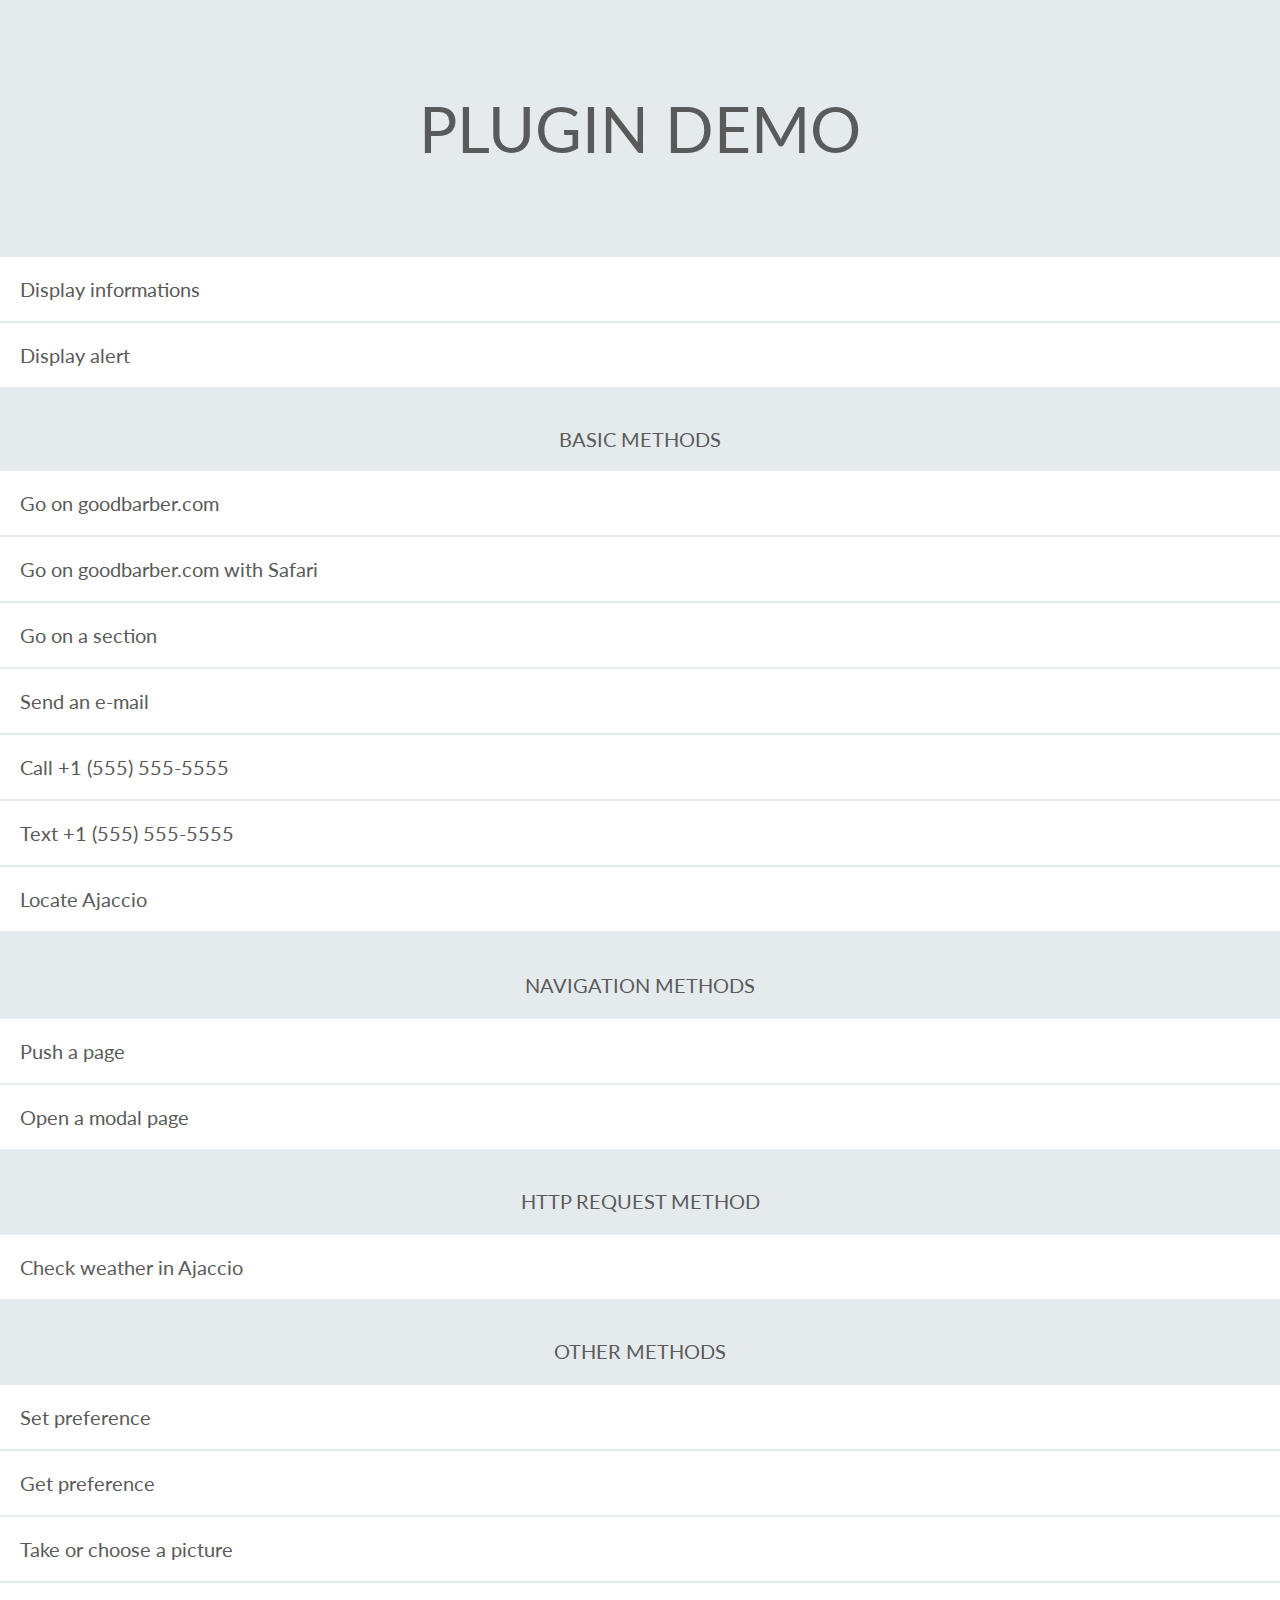
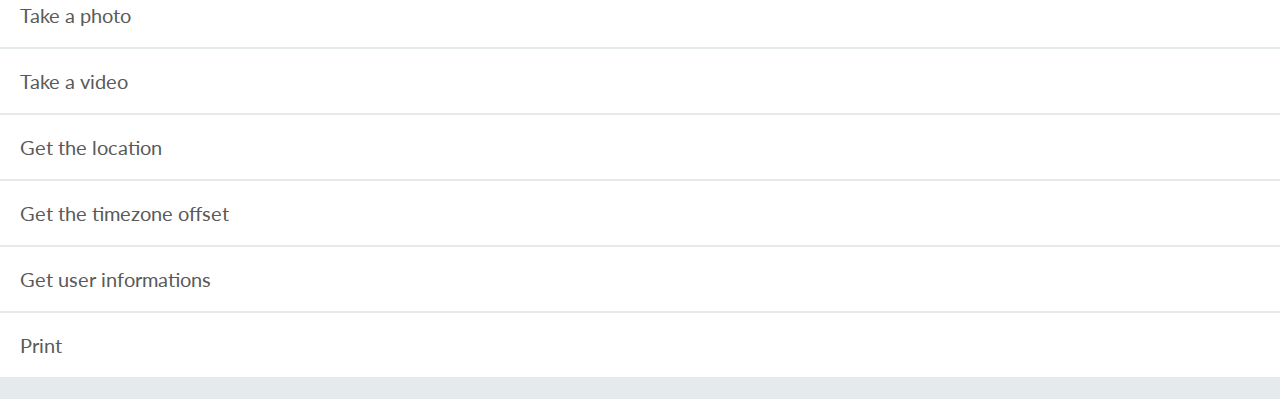
<file: index.html>
<!DOCTYPE html>
<html>
   <head>
      <title></title>
      <link href='http://fonts.googleapis.com/css?family=Lato:400,700' rel='stylesheet' type='text/css'>
      <link rel="stylesheet" href="./style.css" type="text/css" />
      <script src="./GBJSTK.js"></script>
      <script src="./script.js"></script>
   </head>
   <body>
      <div class="cell" id="big_header">
         PLUGIN DEMO
      </div>
      <div class="cell" onclick="alertAppInfo();">
         Display informations
      </div>
      <hr>
      <div class="cell" onclick="gbAlert('My Title', 'My Message');">
         Display alert
      </div>
      <div class="cell" id="header">
         BASIC METHODS
      </div>
      <a href="http://www.goodbarber.com">
         <div class="cell">
            Go on goodbarber.com
         </div>
      </a>
      <hr>
      <a href="goodbarber://openExternal?url=http%3A%2F%2Fwww.goodbarber.com">
         <div class="cell">
            Go on goodbarber.com with Safari
         </div>
      </a>
      <hr>
      <div class="cell" onclick="gbGoToSection(demoSectionId);">
         Go on a section
      </div>
      <hr>
      <div class="cell" onclick="gbMailto('contact@goodbarber.com', 'Hello GoodBarbers !', 'I am testing your demo plugin !');">
         Send an e-mail
      </div>
      <hr>
      <a href="tel:+1(555)555-5555">
      <div class="cell">
         Call +1 (555) 555-5555
      </div>
      <hr>
      <a href="sms:+1(555)555-5555">
      <div class="cell">
         Text +1 (555) 555-5555
      </div>
  </a>
      <hr>
      <div class="cell" onclick="gbMaps({'q':'ajaccio'});">
         Locate Ajaccio
      </div>
      <hr>
      <div class="cell" id="header">
         NAVIGATION METHODS
      </div>
      <hr>
      <div class="cell" onclick="gbNavigatePush('push');">
         Push a page
      </div>
      <hr>
      <div class="cell" onclick="gbNavigateModal('modal');">
         Open a modal page
      </div>
      <div class="cell" id="header">
         HTTP REQUEST METHOD
      </div>
      <hr>
      <div class="cell" onclick="gbNavigatePush('weather');">
         Check weather in Ajaccio
      </div>
      <div class="cell" id="header">
         OTHER METHODS
      </div>
      <hr>
      <div class="cell" onclick="alertSetPreference();">
         Set preference
      </div>
      <hr>
      <div class="cell" onclick="gbGetPreference('myKey');">
         Get preference
      </div>
      <hr>
      <div class="cell" onclick="mediaType='photo'; gbGetMedia();">
         Take or choose a picture
      </div>
      <hr>
      <div class="cell" onclick="mediaType='photo'; gbGetMedia('photo', 'camera');">
         Take a photo
      </div>
      <hr>
      <div class="cell" onclick="mediaType='video'; gbGetMedia('video', 'library');">
         Take a video
      </div>
      <hr>
      <div class="cell" onclick="gbGetLocation();">
         Get the location
      </div>
      <hr>
      <div class="cell" onclick="gbGetTimezoneOffset();">
         Get the timezone offset
      </div>
      <hr>
      <div class="cell" onclick="gbGetUser();">
         Get user informations
      </div>
      <hr>
      <div class="cell" onclick="gbPrint();">
         Print
      </div>
      <hr>
      <div class="header" style="height:20px;">
      </div>
   </body>
</html>
</file>
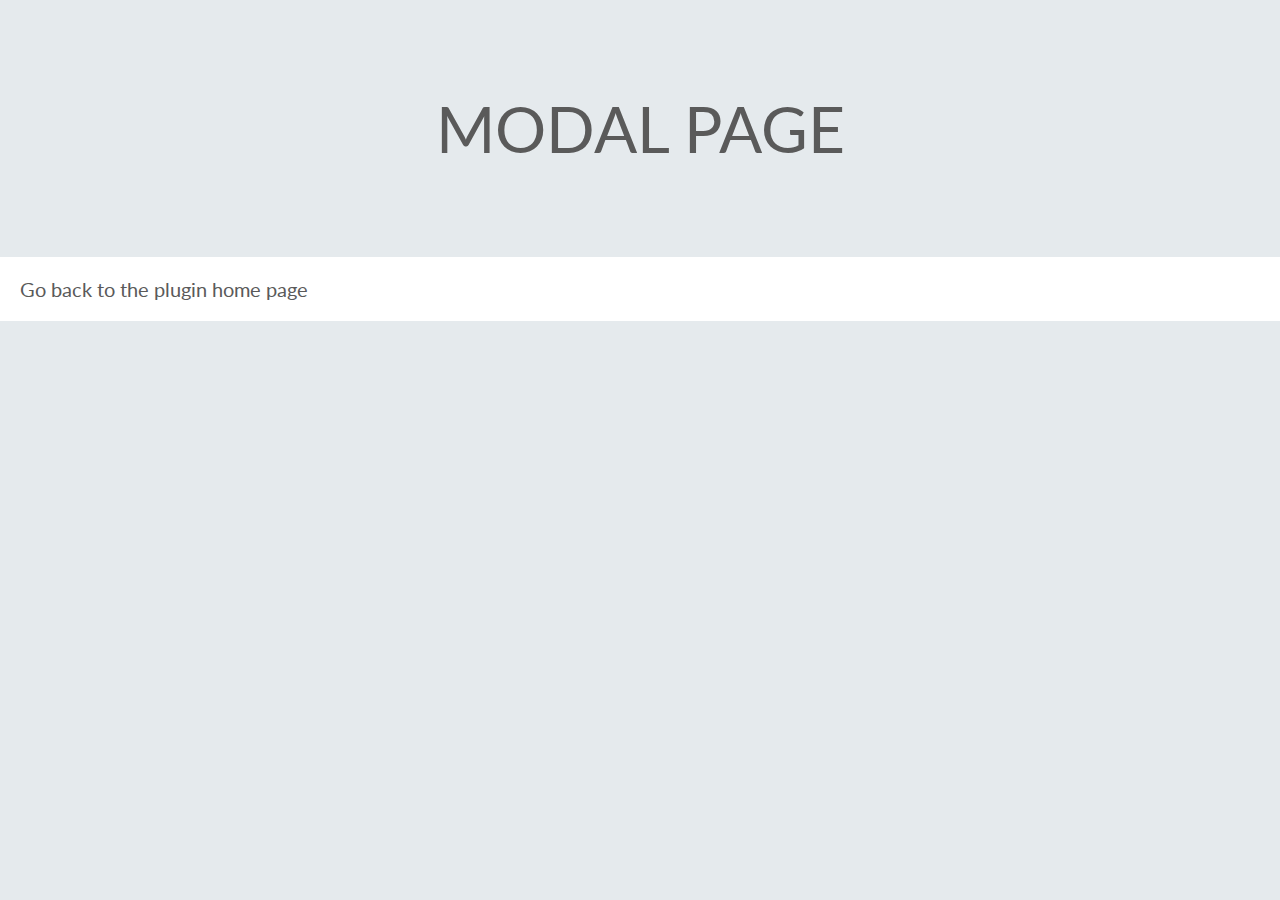
<file: modal.html>
<!DOCTYPE html>
<html>
<head>
<title></title>
<link href='http://fonts.googleapis.com/css?family=Lato:400,700' rel='stylesheet' type='text/css'>
<link rel="stylesheet" href="./style.css" type="text/css" />
<script src="./GBJSTK.js"></script>
<script src="./script.js"></script>
</head>
<body>
    	<div class="cell" id="big_header">
        	MODAL PAGE
    	</div>
    	<div class="cell" onclick="gbNavigateBack();">
    		Go back to the plugin home page
    	</div>
</body>
</html>
</file>
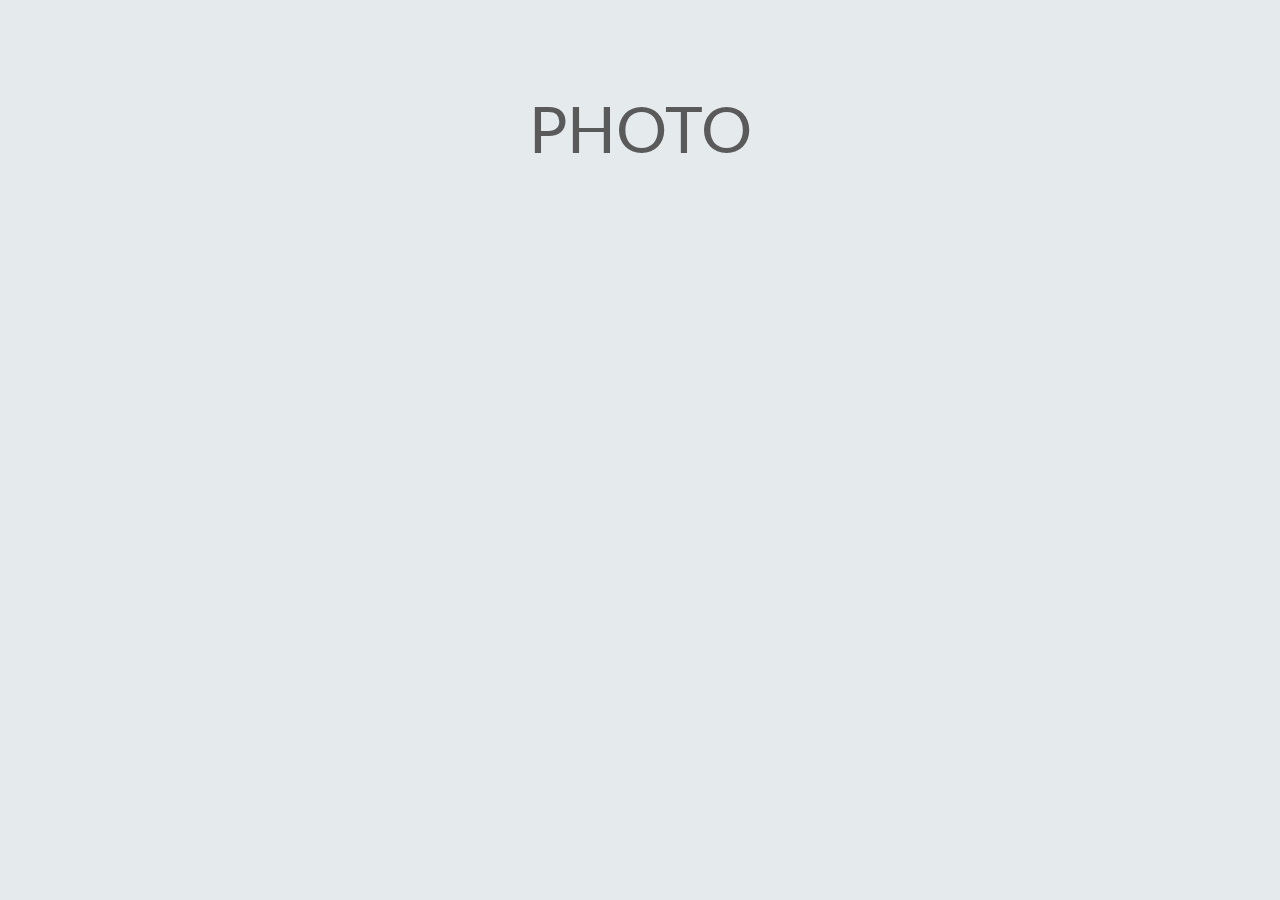
<file: photo.html>
<!DOCTYPE html>
<html>
<head>
<title></title>
<link href='http://fonts.googleapis.com/css?family=Lato:400,700' rel='stylesheet' type='text/css'>
<link rel="stylesheet" href="./style.css" type="text/css" />
<script src="./GBJSTK.js"></script>
<script src="./script.js"></script>
<script>
    function gbPluginDidLoad ()
    {
        if ( gbPostData && gbPostData['fileUrl'] ) 
        {
            document.getElementById('content').innerHTML = '<img src="' + gbPostData['fileUrl'] + '" style="width: 90%;" />';
        }
    }
</script>
</head>
<body>
    	<div class="cell" id="big_header">
        	PHOTO
    	</div>
        <div id="content">
        </div>
        <div class="header" style="height:20px;">
        </div>
</body>
</html>
</file>
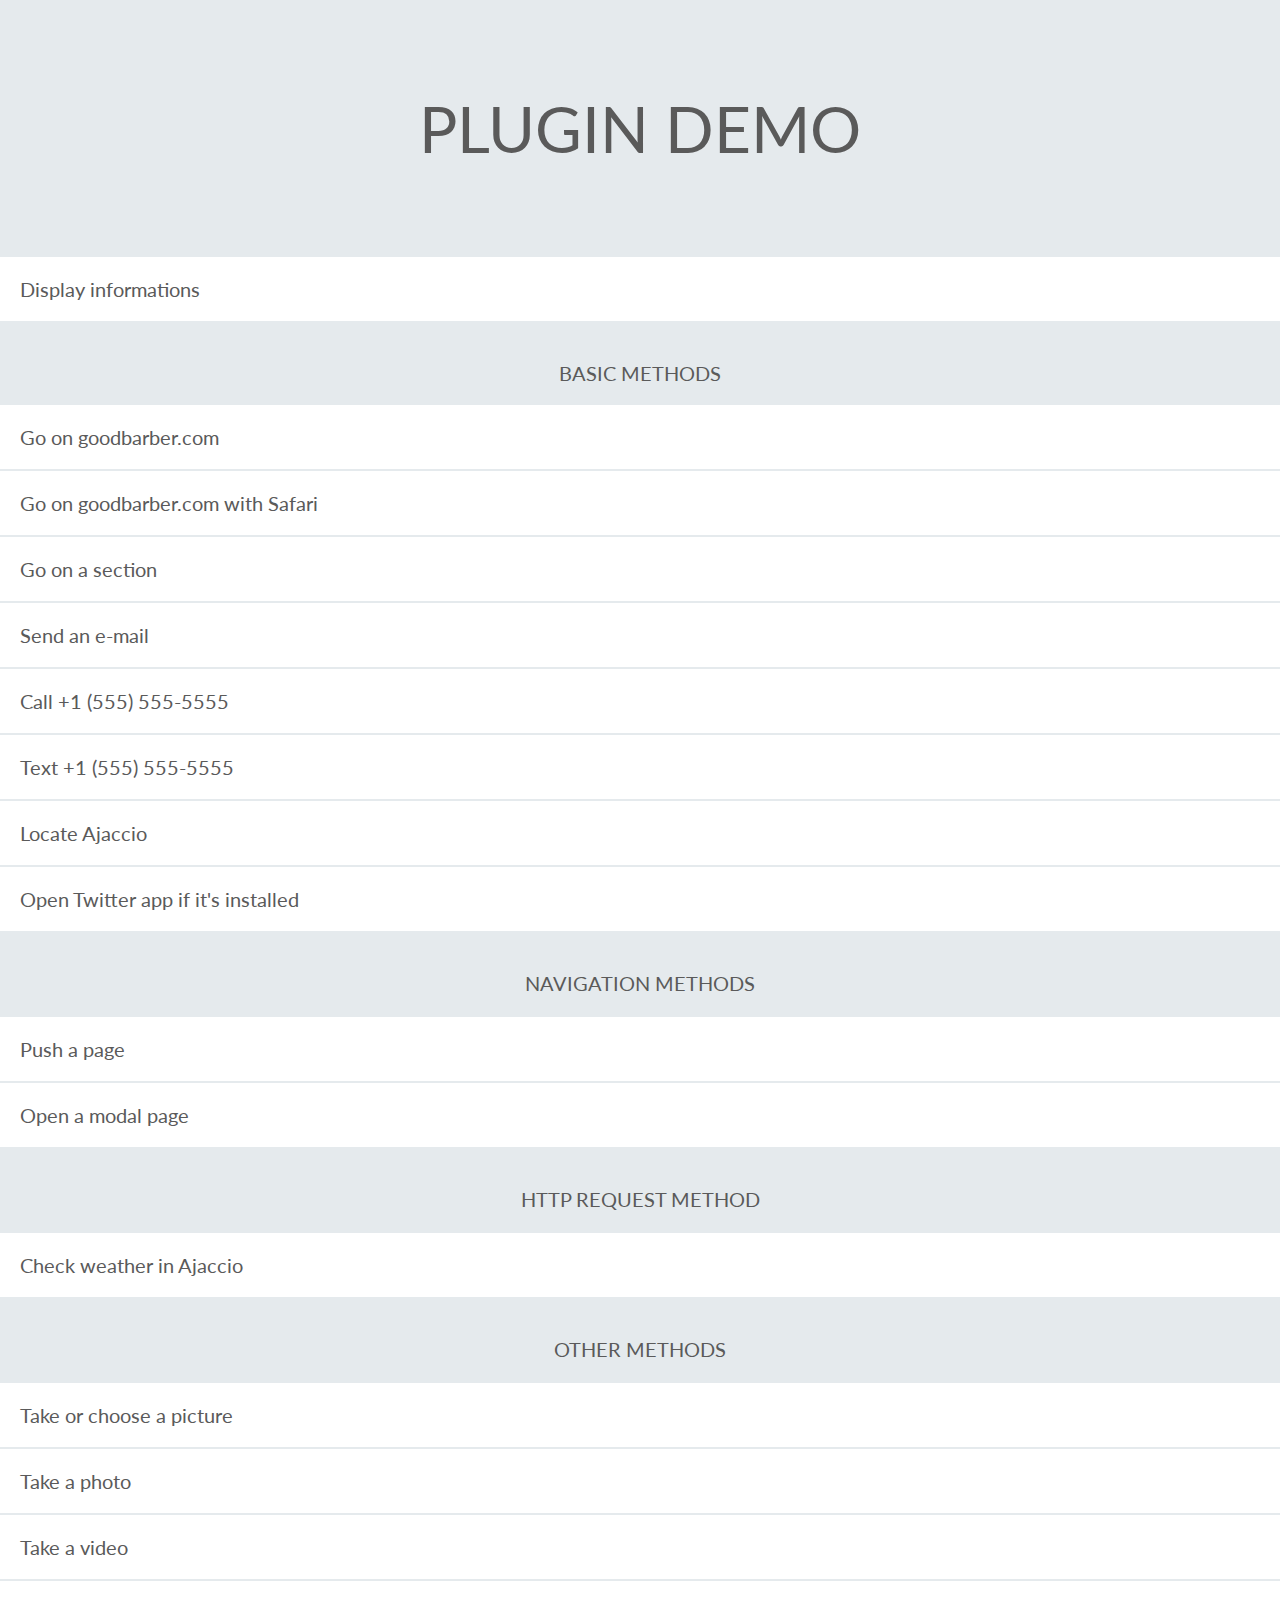
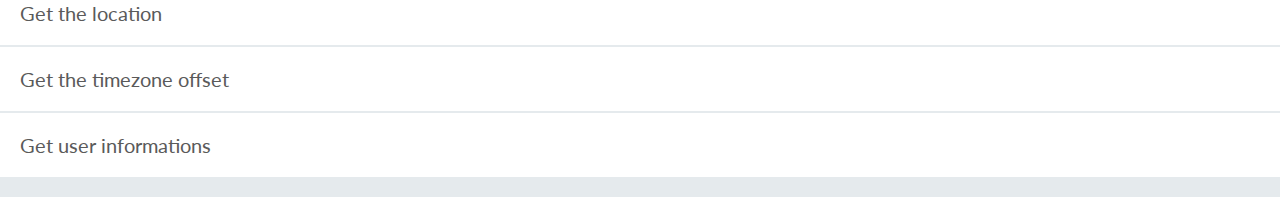
<file: plugindemo.html>
<!DOCTYPE html>
<html>
   <head>
      <title></title>
      <link href='http://fonts.googleapis.com/css?family=Lato:400,700' rel='stylesheet' type='text/css'>
      <link rel="stylesheet" href="./style.css" type="text/css" />
      <script src="./GBJSTK.js"></script>
      <script src="./script.js"></script>
   </head>
   <body>
      <div class="cell" id="big_header">
         PLUGIN DEMO
      </div>
      <div class="cell" onclick="alertAppInfo();">
         Display informations
      </div>
      <div class="cell" id="header">
         BASIC METHODS
      </div>
      <a href="http://www.goodbarber.com">
         <div class="cell">
            Go on goodbarber.com
         </div>
      </a>
      <hr>
      <a href="goodbarber://openExternal?url=http%3A%2F%2Fwww.goodbarber.com">
         <div class="cell">
            Go on goodbarber.com with Safari
         </div>
      </a>
      <hr>
      <div class="cell" onclick="gbGoToSection(demoSectionId);">
         Go on a section
      </div>
      <hr>
      <div class="cell" onclick="gbMailto('contact@goodbarber.com', 'Hello GoodBarbers !', 'I am testing your demo plugin !');">
         Send an e-mail
      </div>
      <hr>
      <div class="cell" onclick="gbTel('+1(555)555-5555');">
         Call +1 (555) 555-5555
      </div>
      <hr>
      <div class="cell" onclick="gbSms('+1(555)555-5555');">
         Text +1 (555) 555-5555
      </div>
      <hr>
      <div class="cell" onclick="gbMaps({'q':'ajaccio'});">
         Locate Ajaccio
      </div>
      <hr>
      <a href="goodbarber://openapp?scheme=twitter%3A%2F%2F&url=http%3A%2F%2Fwww.twitter.com">
         <div class="cell">
            Open Twitter app if it's installed
      </a>
      </div>
      </a>
      <div class="cell" id="header">
         NAVIGATION METHODS
      </div>
      <hr>
      <div class="cell" onclick="gbNavigatePush('push');">
         Push a page
      </div>
      <hr>
      <div class="cell" onclick="gbNavigateModal('modal');">
         Open a modal page
      </div>
      <div class="cell" id="header">
         HTTP REQUEST METHOD
      </div>
      <hr>
      <div class="cell" onclick="gbNavigatePush('weather');">
         Check weather in Ajaccio
      </div>
      <div class="cell" id="header">
         OTHER METHODS
      </div>
      <hr>
      <div class="cell" onclick="gbGetMedia();">
         Take or choose a picture
      </div>
      <hr>
      <div class="cell" onclick="gbGetMedia('photo', 'camera');">
         Take a photo
      </div>
      <hr>
      <div class="cell" onclick="gbGetMedia('video', 'library');">
         Take a video
      </div>
      <hr>
      <div class="cell" onclick="gbGetLocation();">
         Get the location
      </div>
      <hr>
      <div class="cell" onclick="gbGetTimezoneOffset();">
         Get the timezone offset
      </div>
      <hr>
      <div class="cell" onclick="gbGetUser();">
         Get user informations
      </div>
      <div class="header" style="height:20px;">
      </div>
   </body>
</html>
</file>
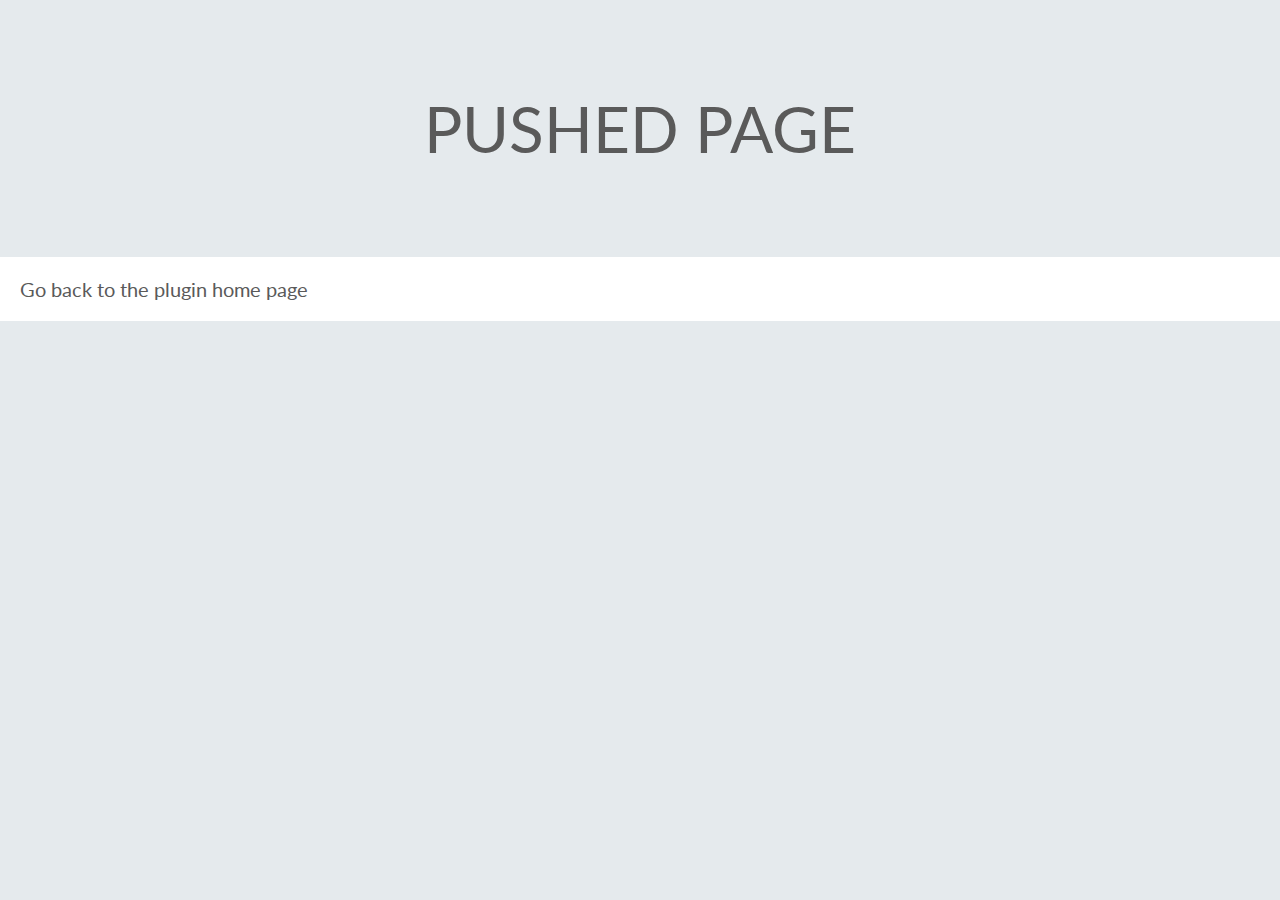
<file: push.html>
<!DOCTYPE html>
<html>
<head>
<title></title>
<link href='http://fonts.googleapis.com/css?family=Lato:400,700' rel='stylesheet' type='text/css'>
<link rel="stylesheet" href="./style.css" type="text/css" />
<script src="./GBJSTK.js"></script>
<script src="./script.js"></script>
</head>
<body>
    	<div class="cell" id="big_header">
        	PUSHED PAGE
    	</div>
    	<div class="cell" onclick="gbNavigateBack();">
    		Go back to the plugin home page
    	</div>
</body>
</html>
</file>
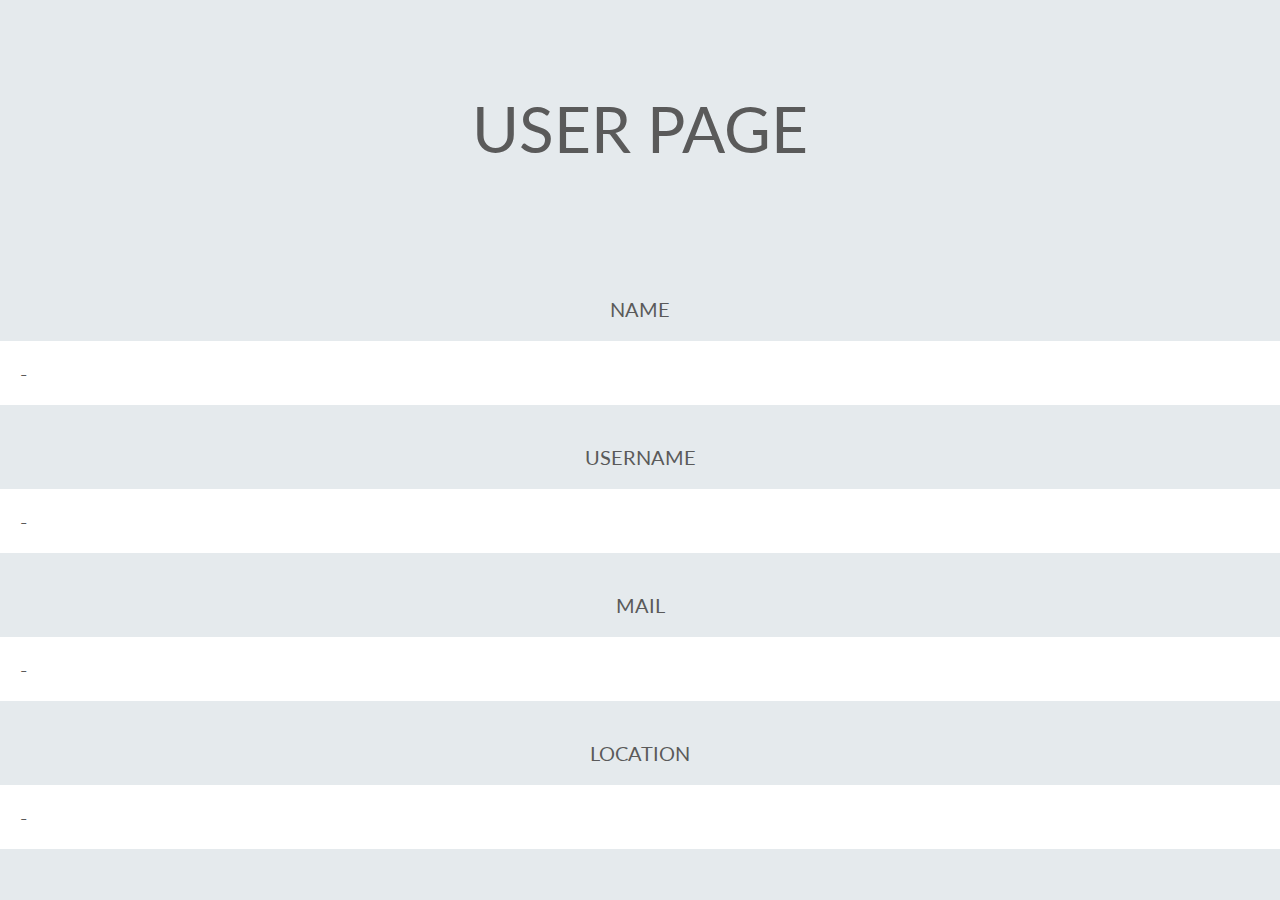
<file: user.html>
<!DOCTYPE html>
<html>
<head>
<title></title>
<link href='http://fonts.googleapis.com/css?family=Lato:400,700' rel='stylesheet' type='text/css'>
<link rel="stylesheet" href="./style.css" type="text/css" />
<script src="./GBJSTK.js"></script>
<script src="./script.js"></script>
<script>
    function gbPluginDidLoad ()
    {
        if ( gbPostData && gbPostData['user'] ) {
                var user = JSON.parse(decodeURIComponent(gbPostData['user']));
            if (user['displayName']) {
                document.getElementById('displayname').innerHTML = user['displayName'];
            }
            if (user['userName']) {
                document.getElementById('username').innerHTML = user['userName'];
            }
            if (user['email']) {
                document.getElementById('mail').innerHTML = user['email'];
            }
            if (user['location']) {
                document.getElementById('location').innerHTML = user['location'];
            }
        }
    }
</script>
</head>
<body>
    	<div class="cell" id="big_header">
        	USER PAGE
    	</div>
    	<div class="cell" id="header">
    		NAME
    	</div>
    	<div class="cell" id="displayname">
            -
    	</div>
        <div class="cell" id="header">
            USERNAME
        </div>
        <div class="cell" id="username">
            -
        </div>
        <div class="cell" id="header">
            MAIL
        </div>
        <div class="cell" id="mail">
            -
        </div>
        <div class="cell" id="header">
            LOCATION
        </div>
        <div class="cell" id="location">
            -
        </div>
        <div class="header" style="height:20px;">
        </div>
</body>
</html>
</file>
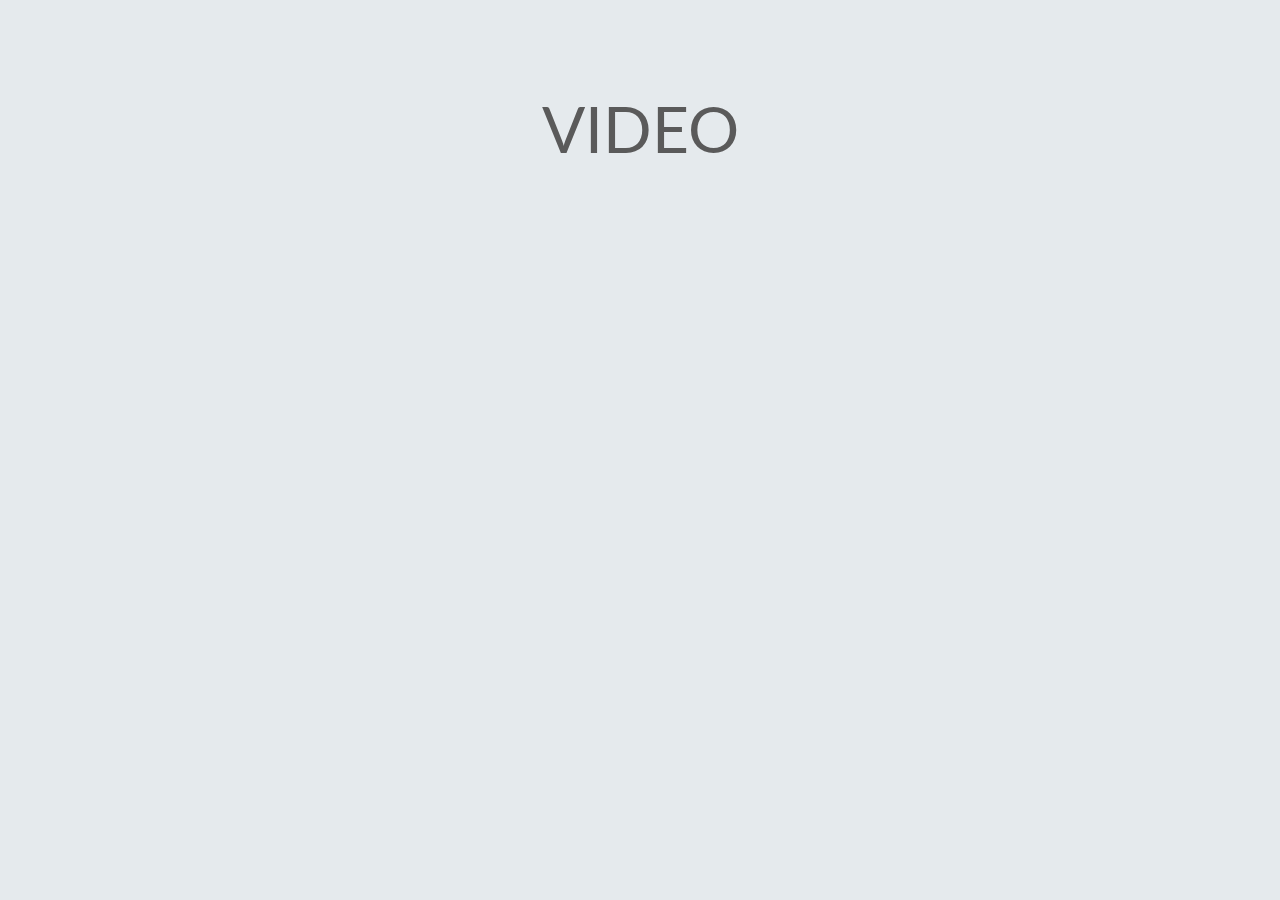
<file: video.html>
<!DOCTYPE html>
<html>
<head>
<title></title>
<link href='http://fonts.googleapis.com/css?family=Lato:400,700' rel='stylesheet' type='text/css'>
<link rel="stylesheet" href="./style.css" type="text/css" />
<script src="./GBJSTK.js"></script>
<script src="./script.js"></script>
<script>
    function gbPluginDidLoad ()
    {
        if ( gbPostData && gbPostData['fileUrl'] ) {
            document.getElementById('content').innerHTML = '<video width="90%" height="auto" controls><source src="' + gbPostData['fileUrl'] + '" type="video/mp4">Error</video>';            
        }
    }
</script>
</head>
<body>
    	<div class="cell" id="big_header">
        	VIDEO
    	</div>
        <div id="content">
        </div>
        <div class="header" style="height:20px;">
        </div>
</body>
</html>
</file>
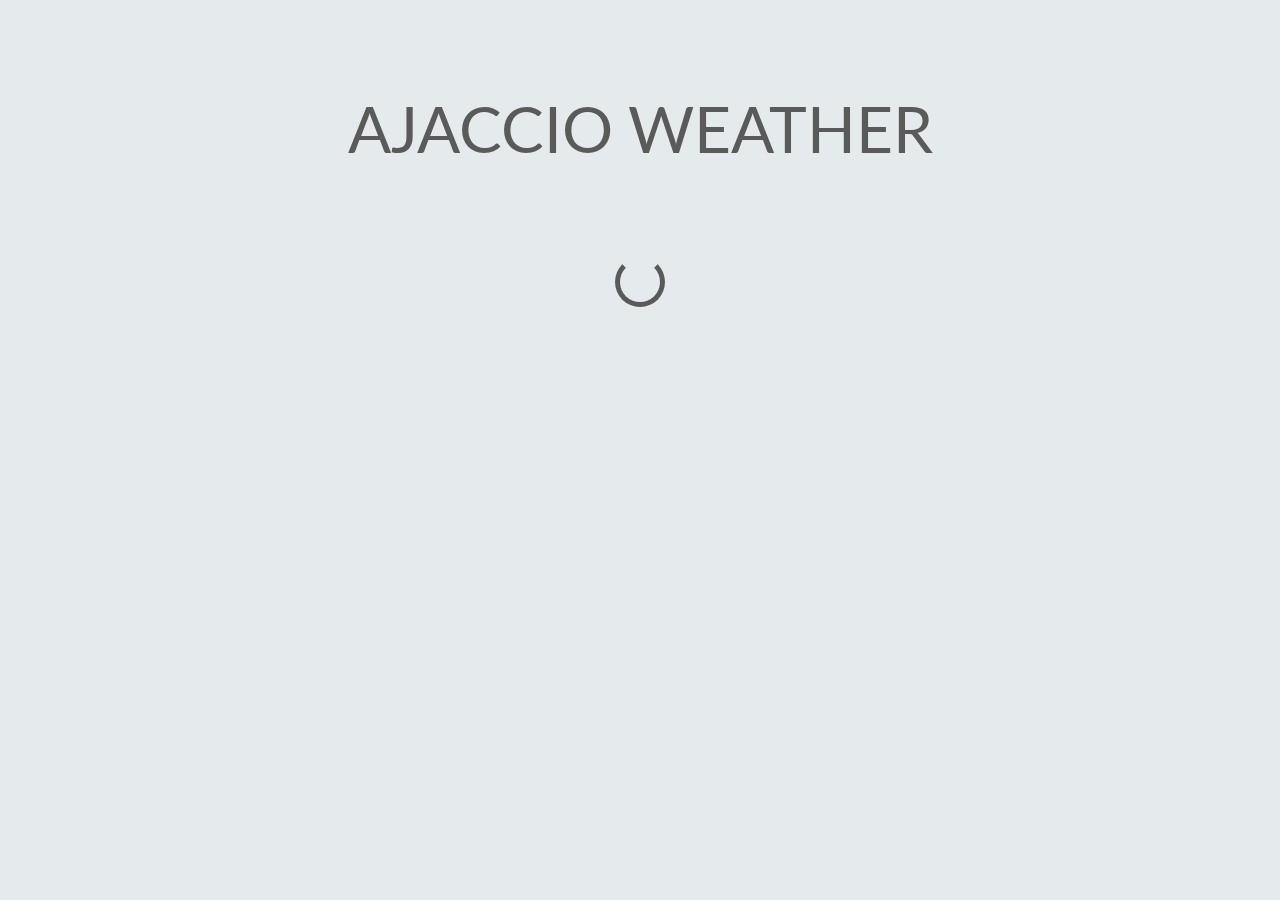
<file: weather.html>
<!DOCTYPE html>
<html>
<head>
<title></title>
<link href='http://fonts.googleapis.com/css?family=Lato:400,700' rel='stylesheet' type='text/css'>
<link rel="stylesheet" href="./style.css" type="text/css" />
<script src="./GBJSTK.js"></script>
<script src="./script.js"></script>
<script>
    function gbPluginDidLoad () 
    {
        var url = 'https://query.yahooapis.com/v1/public/yql?q=select%20*%20from%20weather.forecast%20where%20woeid%20in%20(select%20woeid%20from%20geo.places(1)%20where%20text%3D%22ajaccio%22)&format=json&env=store%3A%2F%2Fdatatables.org%2Falltableswithkeys';
        gbRequest(url, 'weather', 'YES', 'GET');
    }

    function gbRequestDidSuccess (tag, data, src)
    {
        var rawFile = new XMLHttpRequest();
        rawFile.open("GET", src, false);
        rawFile.onreadystatechange = function ()
        {
            if(rawFile.readyState === 4)
            {
                if(rawFile.status === 200 || rawFile.status == 0)
                {
                    var allText = rawFile.responseText;
                    console.log(allText);
                    var data = JSON.parse(decodeURIComponent(allText));
                    if ( data && data['query'] && data['query']['results'] && data['query']['results']['channel'] && data['query']['results']['channel']['item'] && data['query']['results']['channel']['item']['forecast'] )
                    {
                        var array = data['query']['results']['channel']['item']['forecast'];
                        var contentDiv = document.getElementById('content');
                        contentDiv.innerHTML = '';
                        for(var i = 0; i<array.length; ++i){ 
                            var obj = array[i];
                            if ( obj['date'] && obj['text'] ) 
                            {
                                contentDiv.innerHTML += '<div class="cell" id="header">' + obj['date'] + '</div>';
                                contentDiv.innerHTML += '<div class="cell">' + obj['text'] + '</div>';
                            }
                        }
                    }
                }
            }
        }
        rawFile.send(null);
    }
</script>
</head>
<body>
    	<div class="cell" id="big_header">
        	AJACCIO WEATHER
    	</div>
        <div id="content">
            <div class="loader"></div>
        </div>
        <div class="header" style="height:20px;">
        </div>
</body>
</html>
</file>
<file: style.css>
html {
    background-color: #e5eaed;
}

body {
	  text-align: center;
	  font-family: 'Lato', sans-serif;
    font-weight: 400;
  	font-size: 20px;
    color: #5a5a5a;
    height: 100%;
    max-height: 1080px;
    width: 100%;
    padding: 0;
    margin: 0;
}

.cell {
    background-color: white;
    padding-left: 20px;
    padding-top: 20px;
    padding-bottom: 20px;
    padding-right: 20px;
    text-align: left;
    cursor: pointer;
}

#big_header {
    background-color: inherit;
    font-size: 64px;
    padding-top: 90px;
    padding-bottom: 90px;
    text-align: center;
}

#header {
	background-color: inherit;
	margin-top: 20px;
        text-align: center;
        justify-content: center;
}

a {
      text-decoration:none;
      color: inherit;
}

hr {
	  padding: 0;
	  margin: 0;
    height: 1px;
    border: 0;
    border-top: 1px solid #e5eaed;
    margin: 0;
    padding: 0; 
}

.loader {
    border: 5px solid #5a5a5a;
    border-top: 5px solid #e5eaed;
    border-radius: 50%;
    width: 40px;
    height: 40px;
    animation: spin 1.5s linear infinite;
    display: inline-block;
}

@keyframes spin {
    0% { transform: rotate(0deg); }
    100% { transform: rotate(360deg); }
}
</file>
